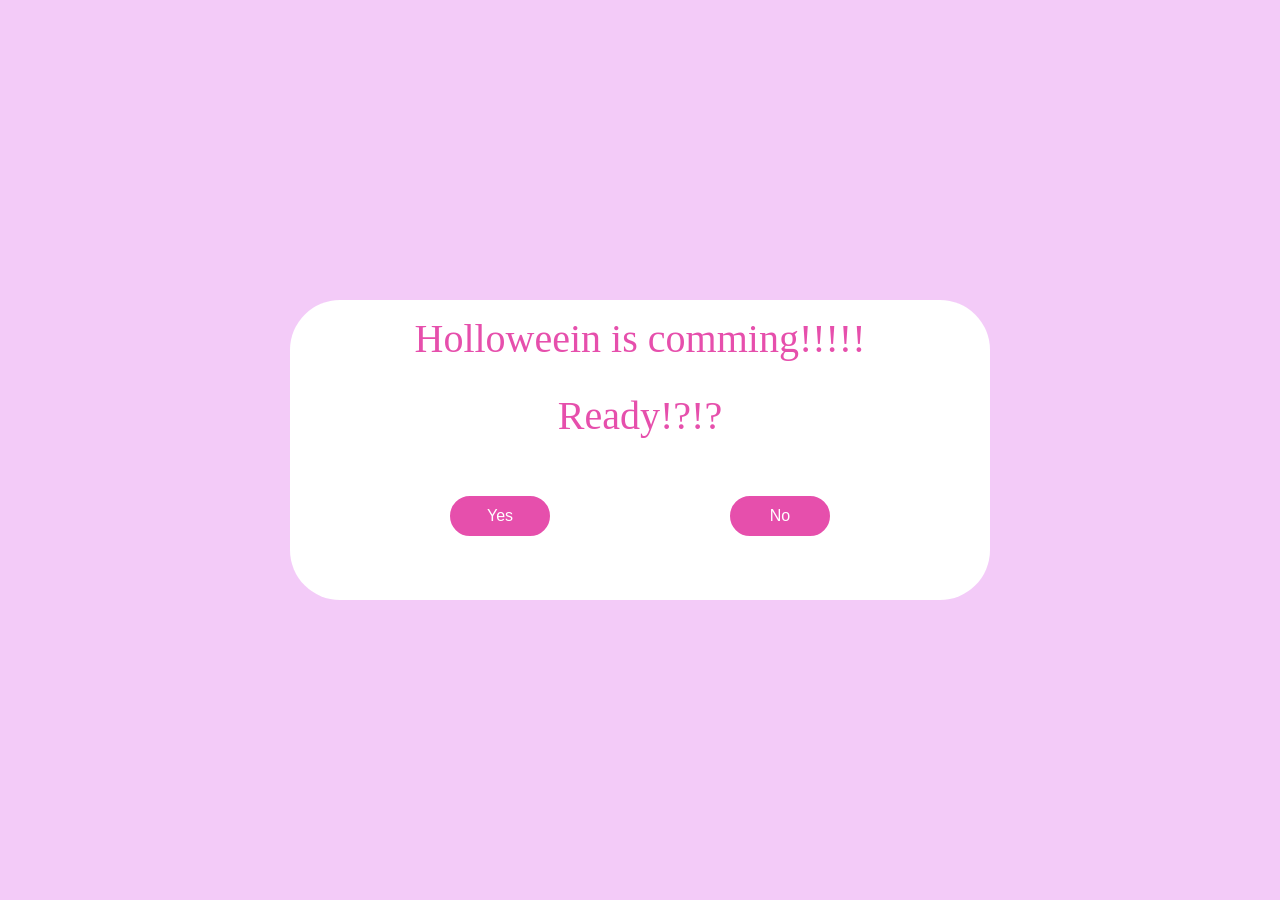
<file: index.html>
<!DOCTYPE html>
<html>
    <head>
            <title>holloween</title>
            <link rel="stylesheet" href="style.css">
    </head>
    <body>
            <div class="box">
                <p>Holloweein is comming!!!!!</p>
                <p>Ready!?!?</p>
                <div class="button">
                 <a href="part2.html"><button>Yes</button></a>
                 <a href="part2.html"><button>No</button></a>
                </div>
            </div>
    </body>
</html>
</file>
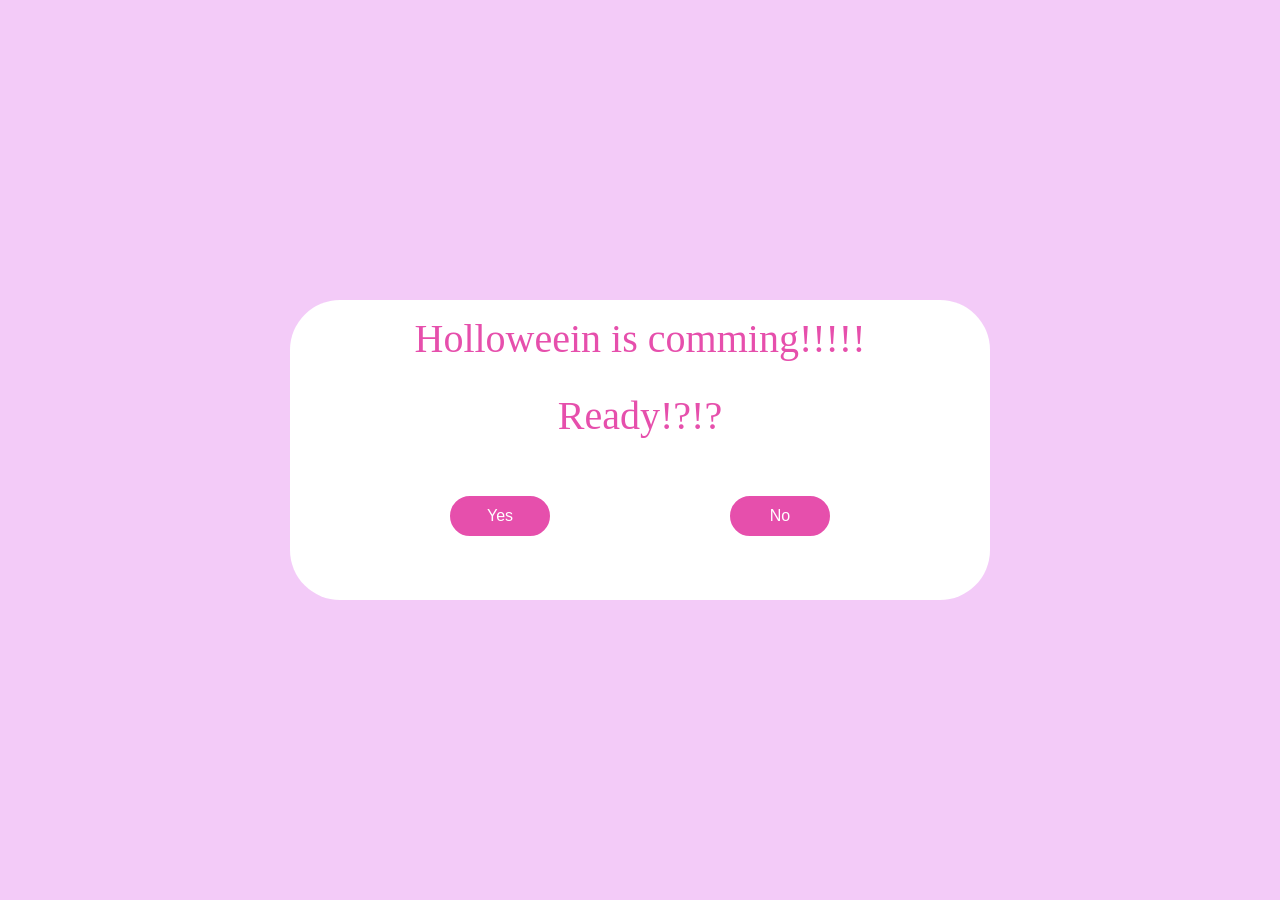
<file: ask.html>
<!DOCTYPE html>
<html>
    <head>
            <title>holloween</title>
            <link rel="stylesheet" href="style.css">
    </head>
    <body>
            <div class="box">
                <p>Holloweein is comming!!!!!</p>
                <p>Ready!?!?</p>
                <div class="button">
                 <a href="part2.html"><button>Yes</button></a>
                 <a href="part2.html"><button>No</button></a>
                </div>
            </div>
    </body>
</html>
</file>
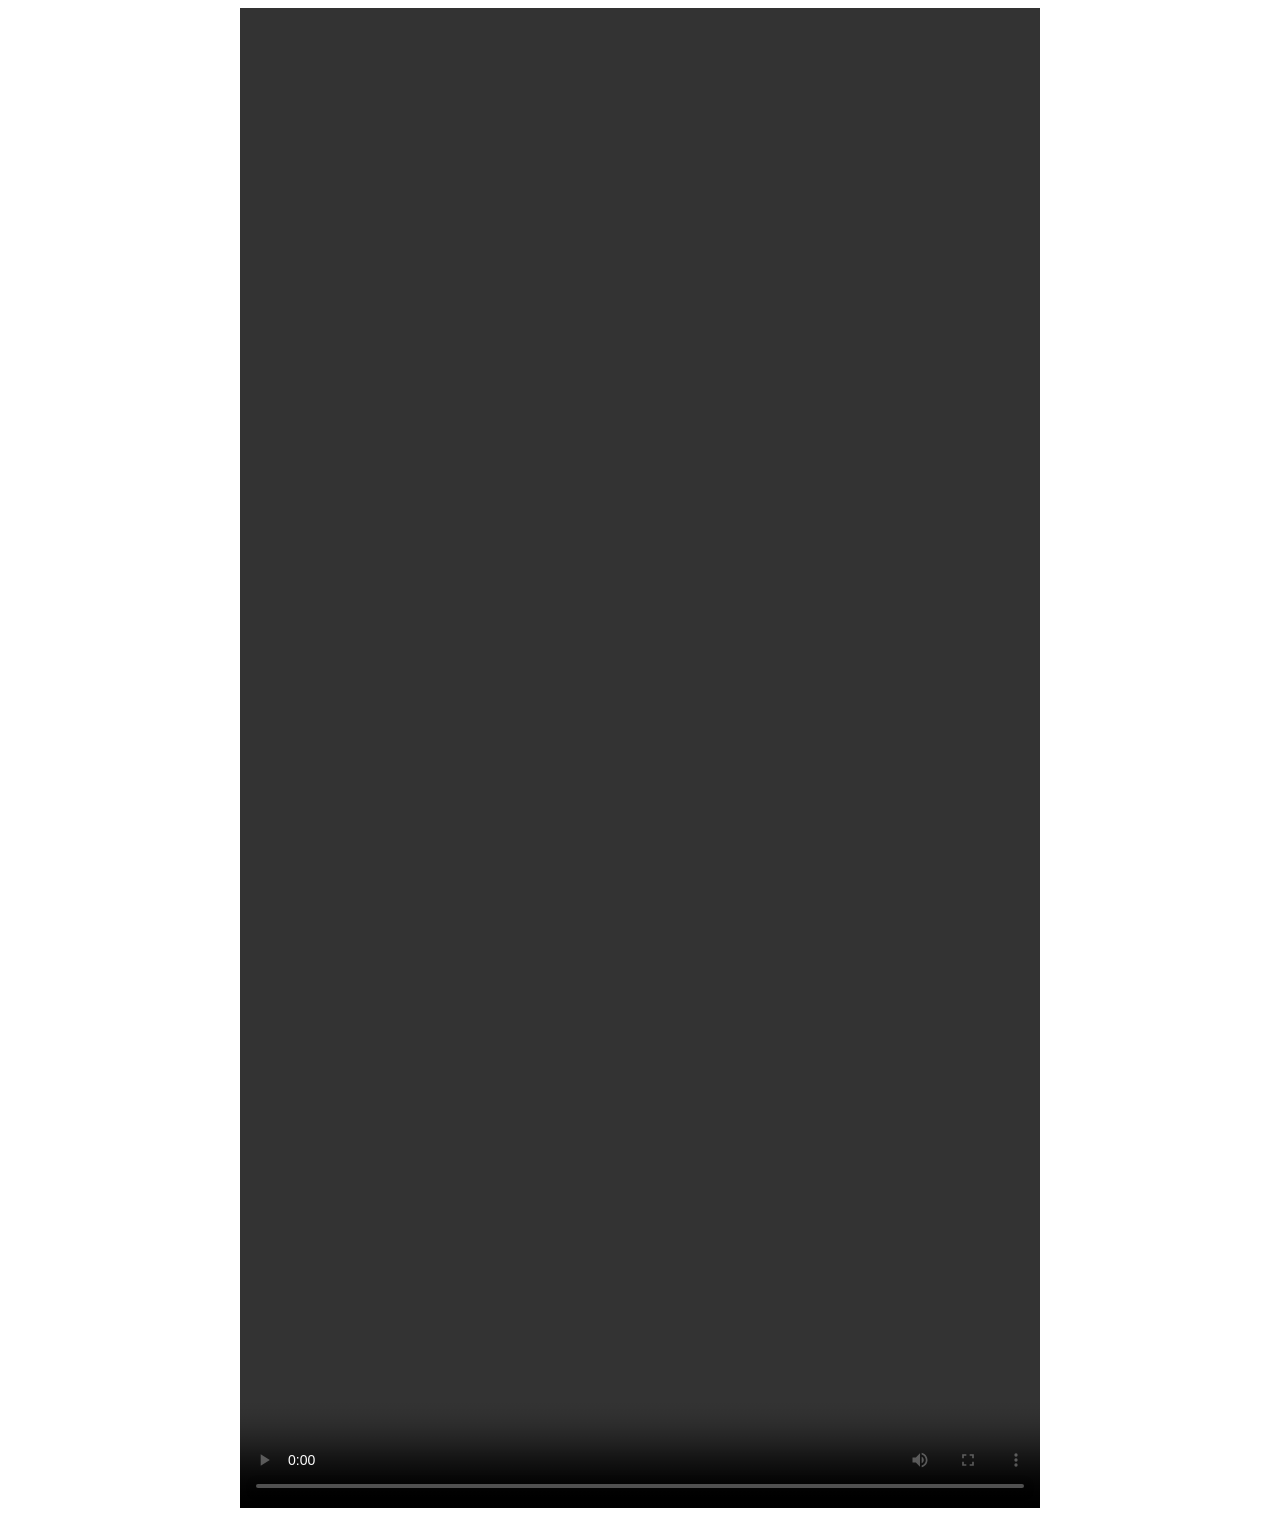
<file: part2.html>
<!DOCTYPE html>
<html lang="en">
<head>
        <link rel="stylesheet" href="newstyle.css">
</head>
<body class="body2">

        <video class="vid" autoplay loop controls src="1028.mp4"></video>
</body>
</html>
</file>
<file: style.css>
body{
     background-color: #f3cbf8;
     margin-top: 300px;
}

.box{
    
    width: 700px;
    height: 300px;
    background-color: white;
    border-radius: 50px;
    margin: 0 auto;
    color: #e64fac;
    display: flex;
    flex-direction: column;
    align-items: center;
    font-size: 40px;;
    
}
.box p{
    margin-top: 15px;
    margin-bottom: 15px;
}

.button{
    display: flex;
    justify-content: center;
    gap: 180px;
    margin-top: 30px;
     
}
.button button{
    width: 100px;
    height: 40px;
    font-size: 16px;
    border-radius: 20px;
    background-color:#e64fac;
    border: 0.2pc solid #e64fac;
    color: white;
    transition: 0.5s;



}

.button button:hover{
    background-color: rgb(71, 69, 69);
    border: 0.2pc solid rgb(71, 69, 69);
    
}
</file>
<file: newstyle.css>
.vid{
    display: block;
    margin: 0 auto;
    width: 800px;
    height: 1500px;
}
</file>
